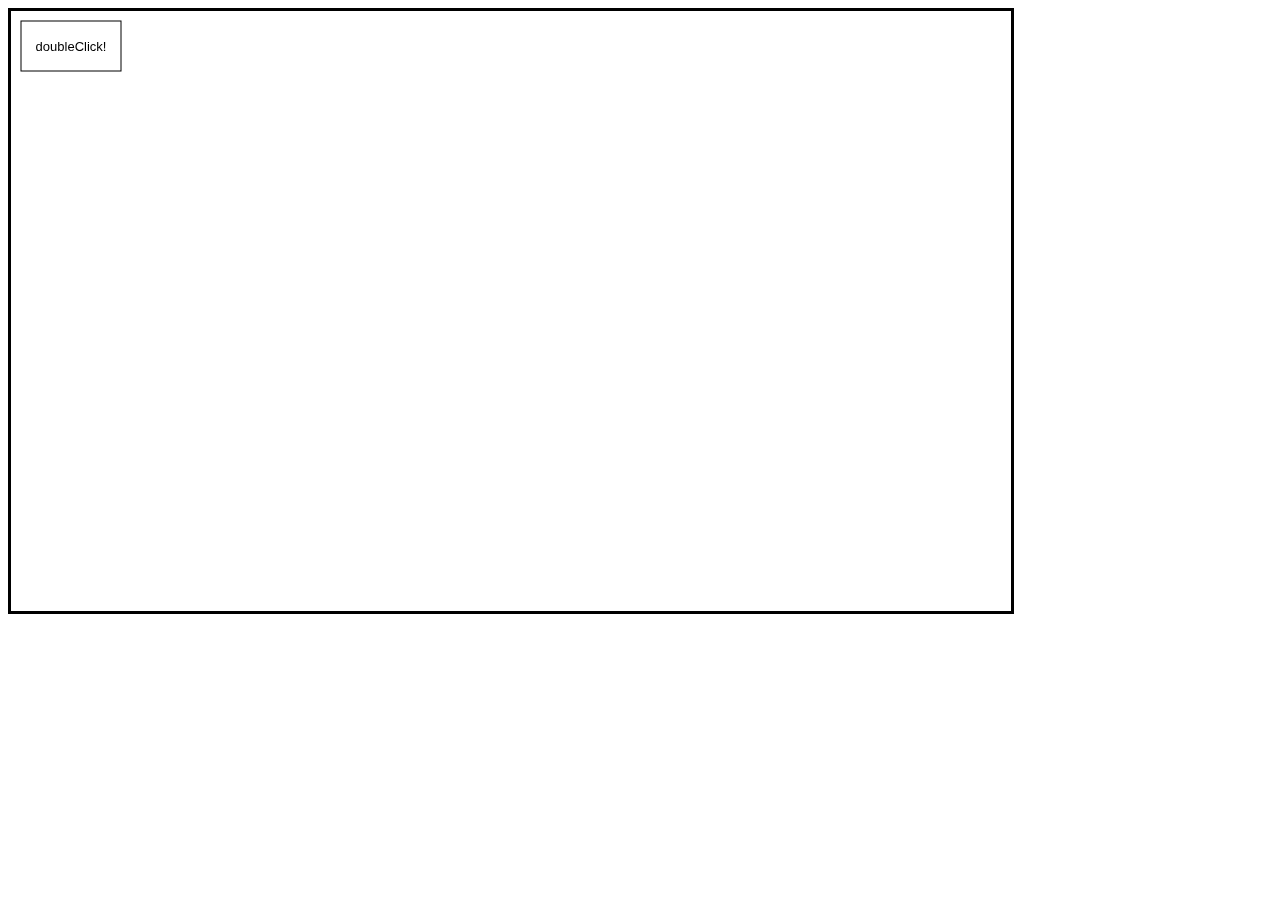
<file: map.html>
﻿<head>
  <link rel="stylesheet" href="./css/map.css">
</head>
<body onload="load()">
<div>
	<div id="position">
	</div>
	<div>
		<!-- oncontextmenu => return이 false면 우클릭시 기본 contextmenu 기능 막기-->
		<canvas id="myCavas" width="1000" height="600" style="border-style: solid;" 
		onmousedown="mouseDown()" onmousemove="mouseMove()" onmouseup="mouseUp()" 
		oncontextmenu="return clickRight()" ondblclick="doubleClick()">
		</canvas>
	</div>
	<div>
		<!-- <input type="button" value="save" style="width:100pt; height:50pt" onclick="clickSaveButton()" />
		<input type="button" value="load" style="width:100pt; height:50pt" onclick="clickLoadButton()" />
		<input type="file" id="filePath" onchange="findFilePath(this)" /> -->
		<!-- <input type="button" value="redo" style="width:100pt; height:50pt" onclick="clickSaveButton()" />
		<input type="button" value="undo" style="width:100pt; height:50pt" onclick="clickLoadButton()" /> -->
	</div>
	 <!-- 마우스 오른쪽 메뉴 -->
	 <div id="context-menus" class="context-menus">
	    <ul>
	      <li onclick="clickContextMenu1()">copy</li>
	      <li onclick="clickContextMenu2()">delete</li>
	    </ul>
	 </div>
</div>
<script type="text/javascript">
	var canvas = document.getElementById("myCavas");
	var myContext = canvas.getContext("2d");

	var e;

	var tempX = 0;
	var tempY = 0;

	//드래그 할지 안할지 판단
	var stopped = true;

	var textBox = null;

	var selectedRect = null; //선택된 객체
	var rects = new Array();

	var queue = new Array();

	//컨텍스트메뉴 관련
	var contextMenu = document.getElementById("context-menus");
	var isShowContextMenu = false;

	var filePath = document.getElementById("filePath");

	//화면 다시 그리기
	function repaint(){
		myContext.clearRect(0, 0, canvas.width, canvas.height);
		for(var i = 0; i < rects.length; i++){
			rects[i].render();
		}
		if(selectedRect) selectedRect.render();
	}

	function largeRect(){
		var edge = [null, null, null, null];
	
		this.x = 10;
		this.y = 10;
		this.width = 100;
		this.height = 50;
		this.color = "white";
		this.text = "doubleClick!";
		this.selectedEdge = null;
		this.isSelected = false;
		this.parent = null;
		this.childs = [];

		this.init = function(){
			//create edge
			edge[0] = new SERect();
			edge[1] = new SWRect();
			edge[2] = new NERect();
			edge[3] = new NWRect();

			this.setPosition(this.x, this.y);
		}

		this.checkEdgeArea = function(ex, ey){
			for(var i = 0; i < edge.length; i++){
				if(edge[i].isInArea(ex, ey)){
					return edge[i];
				}
			}
			return null;
		},

		this.setSelectEdge = function(ex, ey){
			this.selectedEdge = this.checkEdgeArea(ex, ey);
		},

		this.clearSelectEdge = function(){
			this.selectedEdge = null;
		},

		this.setPosition = function(x, y){
			this.x = x;
			this.y = y;

			edge[0].setPosition(this.x - 3, this.y - 3);
			edge[1].setPosition(this.x + this.width - 3, this.y - 3);
			edge[2].setPosition(this.x - 3, this.y + this.height - 3);
			edge[3].setPosition(this.x + this.width - 3, this.y + this.height - 3);

			repaint();
		},

		this.setSize = function(width, height){
			this.width = width;
			this.height = height;

			this.setPosition(x, y);
		},

		this.setColor = function(color){
			this.color = color;
			repaint();
		},

		//크기 확 줄일 때 좌표까지 변하는 것 수정하기
		this.setResize = function(ex, ey){
			if(this.selectedEdge != null){
				switch(this.selectedEdge.getString()){
					case "SERect": //왼쪽 위 모서리
						this.width += this.x - ex;
						this.height += this.y - ey;
						var tempX = this.x;
						var tempY = this.y;
						this.x = ex;
						this.y = ey;

						if(this.width < 10){
							this.x = tempX;
							this.width = 10;
						}

						if(this.height < 10){
							this.y = tempY;
							this.height = 10;
						}

						this.setPosition(this.x, this.y);

						return true;
					case "SWRect": //오른쪽 위 모서리
						this.width = ex - this.x;
						this.height += this.y - ey;
						var tempY = this.y;
						this.y = ey;

						if(this.width < 10){
							this.width = 10;
						}

						if(this.height < 10){
							this.y = tempY;
							this.height = 10;
						}

						this.setPosition(this.x, this.y);

						return true;
					case "NERect": //왼쪽 아래 모서리
						this.width += this.x - ex;
						this.height = ey - this.y;
						var tempX = this.x;
						this.x = ex;

						if(this.width < 10){
							this.x = tempX;
							this.width = 10;
						}

						if(this.height < 10){
							this.eight = 10;
						}
						
						this.setPosition(this.x, this.y);

						return true;
					case "NWRect": //오른쪽 아래 모서리
						this.width = ex - this.x;
						this.height = ey - this.y;

						if(this.width < 10){
							this.width = 10;
						}

						if(this.height < 10){
							this.height = 10;
						}

						this.setPosition(this.x, this.y);
						return true;
				}
			}

			return false;
		},

		this.render = function(){
			myContext.fillStyle = this.color;   // 도형을 채우는 색 설정
			myContext.fillRect(this.x, this.y, this.width, this.height);

			myContext.fillStyle = "black";  //도형 모서리색
			myContext.strokeRect(this.x, this.y, this.width, this.height);

			if(this.isSelected){
				for(var i = 0; i < edge.length; i++){
					edge[i].render();
				}
			}

			myContext.font = "13px Arial";
			var textWidth = myContext.measureText(this.text).width;
			myContext.fillText(this.text, this.x + (this.width / 2) - textWidth / 2, this.y + (this.height / 2) + 5);

			if(this.parent){
				myContext.beginPath();
				myContext.moveTo(this.x + this.width/2, this.y);
				myContext.lineTo(this.parent.x + this.parent.width/2, this.parent.y + this.parent.height);
				myContext.stroke();
			}
		}
	}

	//메인사각형의 모서리에 위치 할 사각형
	function smallRect(){
		this.x = 0;
		this.y = 0;
		this.width = 9;
		this.height = 9;

		this.setPosition = function(x, y){
			this.x = x;
			this.y = y;
		};

		//마우스가 해당 객체의 영역에 있는지 체크
		this.isInArea = function(ex, ey){
			return (ex > this.x && ey > this.y && ex < this.x + this.width && ey < this.y + this.height);
		};

		this.render = function(){
			myContext.fillRect(this.x, this.y, this.width, this.height);
		};

		this.getString = function(){
			return "smallRect";
		};
	};

	//south/east
	function SERect(){
		smallRect.call(this);

		this.changeCusor = function(ex, ey){
			if(this.isInArea(ex, ey)){
				canvas.style.cursor = "se-resize";
				return true;
			}
			return false;
		};

		this.getString = function(){
			return "SERect";
		};
	};

	//south/west
	function SWRect(){
		smallRect.call(this);

		this.changeCusor = function(ex, ey){
			if(this.isInArea(ex, ey)){
				canvas.style.cursor = "sw-resize";
				return true;
			}
			return false;
		};

		this.getString = function(){
			return "SWRect";
		};
	};

	//north/east
	function NERect(){
		smallRect.call(this);

		this.changeCusor = function(ex, ey){
			if(this.isInArea(ex, ey)){
				canvas.style.cursor = "ne-resize";
				return true;
			}
			return false;
		};

		this.getString = function(){
			return "NERect";
		};
	};

	//north/west
	function NWRect(){
		smallRect.call(this);

		this.changeCusor = function(ex, ey){
			if(this.isInArea(ex, ey)){
				canvas.style.cursor = "nw-resize";
				return true;
			}
			return false;
		};

		this.getString = function(){
			return "NWRect";
		};
	};

	//페이지 첫 실행시
	function load(){
		//root 생성
		var rect = new largeRect();
		rect.init();
		rects.push(rect);

		repaint();
	}

	//드래그 시작
	function mouseDown(){
		console.log("onmousedown");

		hideContextMenu();

		e = window.event;
		var clientX = e.clientX - 10;
		var clientY = e.clientY - 10;

		for(var i = 0; i < rects.length; i++){
			//초기화 먼저 해줌
			rects[i].isSelected = false;

			if(clientX > rects[i].x && clientY > rects[i].y && 
			clientX < rects[i].x + rects[i].width && clientY < rects[i].y + rects[i].height){
				selectedRect = rects[i];
			}
		}

		if(!selectedRect) {
			return;
		}
		
		if(textBox){
			document.body.removeChild(textBox);
			if(textBox.value != ""){
				selectedRect.text = textBox.value;
			}
			textBox = null;
		}

		selectedRect.setSelectEdge(clientX, clientY);
		if(selectedRect.selectedEdge != null){
			selectedRect.isSelected = true;
			stopped = false;
		}else if( clientX > selectedRect.x && clientY > selectedRect.y && 
			clientX < selectedRect.x + selectedRect.width && clientY < selectedRect.y + selectedRect.height){
				tempX = e.clientX - selectedRect.x;
				tempY = e.clientY - selectedRect.y;

				selectedRect.setColor("#43DAEC");

				stopped = false;
				selectedRect.isSelected = true;
			}else{
				selectedRect = null;
				repaint();
			}
	};

	//드래그 끝
	function mouseUp(){
		console.log("onmouseup");

		if(!selectedRect) return;
		selectedRect.setColor("white");
		selectedRect.clearSelectEdge();

		stopped = true;
	};

	//드래그 하는 중
	function mouseMove(){
		console.log("onmousemove");

		e = window.event;
		var clientX = e.clientX - 10;
		var clientY = e.clientY - 10;

		//커서 모양(커서 위치가 객체 위에 있는지 체크)
		for(var i = 0; i < rects.length; i++){
			if( clientX > rects[i].x && clientY > rects[i].y && 
				clientX < rects[i].x + rects[i].width && clientY < rects[i].y + rects[i].height){
				canvas.style.cursor = "pointer";
				break;
			}else{
				canvas.style.cursor = "default";
			}
		}

		if(!selectedRect) return;

		var edge = selectedRect.checkEdgeArea(clientX, clientY);
		if(edge != null){
			edge.changeCusor(clientX, clientY);
		}

		//드래그 되는 중일 때
		if(!stopped){
			myContext.clearRect(0, 0, canvas.width, canvas.height);
			if(selectedRect.selectedEdge != null){
				selectedRect.setResize(clientX, clientY);
			}else{
				selectedRect.setPosition(e.clientX - tempX , e.clientY - tempY);
			}
		}
	};

	//마우스 더블클릭
	function doubleClick(){
		console.log("doubleClick");

		if(!selectedRect) return;
		e = window.event;
		var clientX = e.clientX - 10;
		var clientY = e.clientY - 10;

		if(!textBox && clientX > selectedRect.x && clientY > selectedRect.y && 
			clientX < selectedRect.x + selectedRect.width && clientY < selectedRect.y + selectedRect.height){
			//create textbox
			textBox = document.createElement("input");
			textBox.type = "text";
			textBox.style.position = "fixed";
			textBox.style.left = selectedRect.x + (selectedRect.width / 2) - 25;
			textBox.style.top = selectedRect.y + (selectedRect.height / 2);
			textBox.style.width = 70;
			textBox.style.textAlign = "center";
			textBox.placeholder = "input text";

			document.body.appendChild(textBox);
		}
	};

	//마우스 우클릭 후
	function clickRight(){
		if(!selectedRect) return false;

		var clientX = e.clientX - 10;
		var clientY = e.clientY - 10;
		if( clientX > selectedRect.x && clientY > selectedRect.y && 
			clientX < selectedRect.x + selectedRect.width && clientY < selectedRect.y + selectedRect.height){
				tempX = e.clientX - selectedRect.x;
				tempY = e.clientY - selectedRect.y;

				showContextMenu(clientX, clientY);
			}else{
				hideContextMenu();
			}

		return false;
	}

	//----- 마우스 우클릭 후 나오는 컨텍스트메뉴 관련 -----
	function showContextMenu(x, y){
		if(!isShowContextMenu){
			contextMenu.style.left = x + "px";
			contextMenu.style.top = y + "px";
			contextMenu.classList.add("active");
		}
		
		isShowContextMenu = true;
	}

	function hideContextMenu(){
		if(isShowContextMenu){
			contextMenu.classList.remove("active");
		}
		isShowContextMenu = false;
	}

	function clickContextMenu1(){
		console.log("1번째 ContextMenu 선택");
		hideContextMenu();
		var rect = new largeRect();
		rect.parent = selectedRect;
		rect.init();
		rect.setPosition(rect.parent.x, rect.parent.y + rect.parent.height + 20);
		rects.push(rect);
		rect.parent.childs.push(rect);
		repaint();
	}

	function clickContextMenu2(){
		console.log("2번째 ContextMenu 선택");
		hideContextMenu();
		for(var i = 0; i < rects.length; i++){
			if(rects[i] == selectedRect){
				removeChild(rects[i].childs);
				rects[i].childs = null;
				removeItem(rects, rects[i]);
				selectedRect = null;
				repaint();
			}
		}
	}

	function removeChild(childs){
		//childs 안에 있는 child들을 전부 삭제하기 위해 재귀함수 사용
		for(var i = 0; i < childs.length; i++){
			//최하위 child부터 삭제시켜나감
			if(childs[i].childs){
				removeChild(childs[i].childs);
			}
			removeItem(rects, childs[i]);
		}
	}

	var queue = {
		data: null,

		init: function(){
			this.data = new Array();
		},

		insert: function(value){
			this.data.push(value); //마지막에 삽입
		},

		delete: function(){
			this.data.splice(0, 1); //첫번째 값 제거
		},
	}


	function clickSaveButton(){
		var resultMsg = "";
		for(var i = 0; i < rects.length; i++){
			resultMsg += rects[i].x + " " + rects[i].y + " " + rects[i].width + " " + rects[i].height;
			if(i != rects.length -1 ) resultMsg += "\r\n";
		}


		saveFile(resultMsg);
	}

	function clickLoadButton(){
		//input file은 커스터마이징을 할 수 없어서 hidden으로 해놓고 버튼이 눌릴 때 강제로 눌리도록 함.
		//좋은 방법은 아님
		filePath.click();
	}

	 function findFilePath(path) {
	 	var a = document.getElementById("filePath").files[0].path;
	 	alert("파일네임: " + a);
    }

	//----------Util-------------
	//배열에서 value값을 제거함
	function removeItem(array, value){
	    for(var i in array){
	        if(array[i] == value){
	            array.splice(i, 1);
	            break;
	        }
	    }
	}

	function saveFile(context){
	     var hiddenElement = document.createElement('a');
	     hiddenElement.href = 'data:attachment/text,' + encodeURI(context);
	     hiddenElement.target = './_blank';
	     hiddenElement.download = 'mapSaveData.txt';
	     hiddenElement.click();
	}

	//웹브라우저가 IE인지 아닌지 식별
	function isIE(){
		return (navigator.appName === "Netscape" && navigator.userAgent.search("Trident") !== -1) || navigator.userAgent.toLowerCase().indexOf("msie") !== -1;
	}

</script>
</body>
</file>
<file: css/map.css>
/* 마우스 컨텍스트 메뉴 */

#filePath {
  display:none;
}

.context-menus {
  position: absolute;
  display: none;
  border: 1px solid black;
  width: 80px;
  text-align: center;
}

.context-menus.active {
  display: block;
  background-color: white;
}

.context-menus.active>ul {
  list-style: none;
  padding:0px;
}

.context-menus.active>ul>li:hover {
  background-color: lightgreen;
}
</file>
